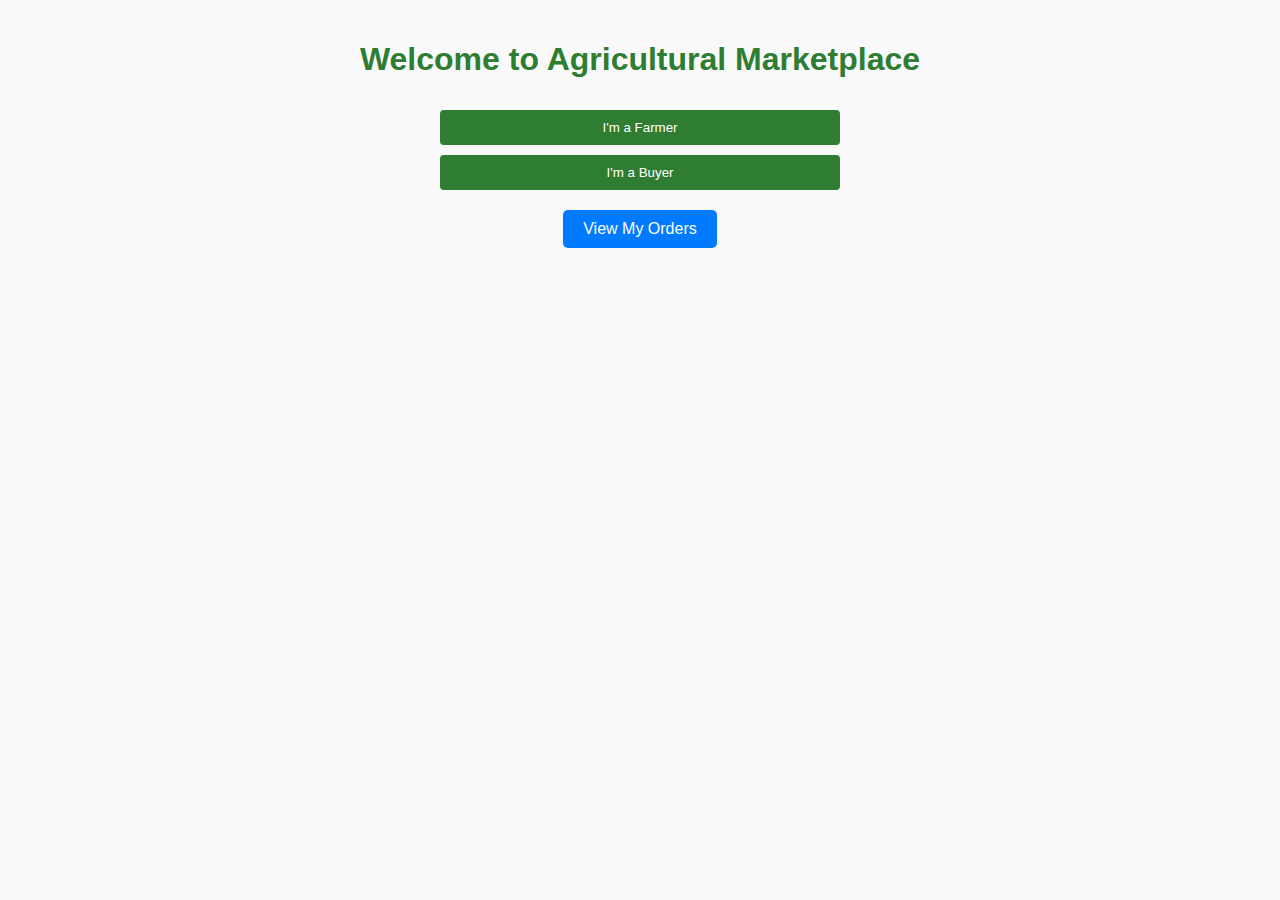
<file: index.html>
<!DOCTYPE html>
<html lang="en">

<head>
  <link rel="stylesheet" href="https://cdnjs.cloudflare.com/ajax/libs/font-awesome/6.4.0/css/all.min.css" />
  <meta charset="UTF-8" />
  <meta name="viewport" content="width=device-width, initial-scale=1.0" />
  <title>Agricultural Marketplace - Home</title>
  <link rel="stylesheet" href="css/style.css" />
</head>

<body>
  <h1>Welcome to Agricultural Marketplace</h1>
  <div class="container">
    <button onclick="navigateTo('farmer.html')">I'm a Farmer</button>
    <button onclick="navigateTo('buyer.html')">I'm a Buyer</button>
  </div>
  <a href="my-orders.html" class="my-orders-link">View My Orders</a>

  <script src="js/index.js"></script>
</body>

</html>
</file>
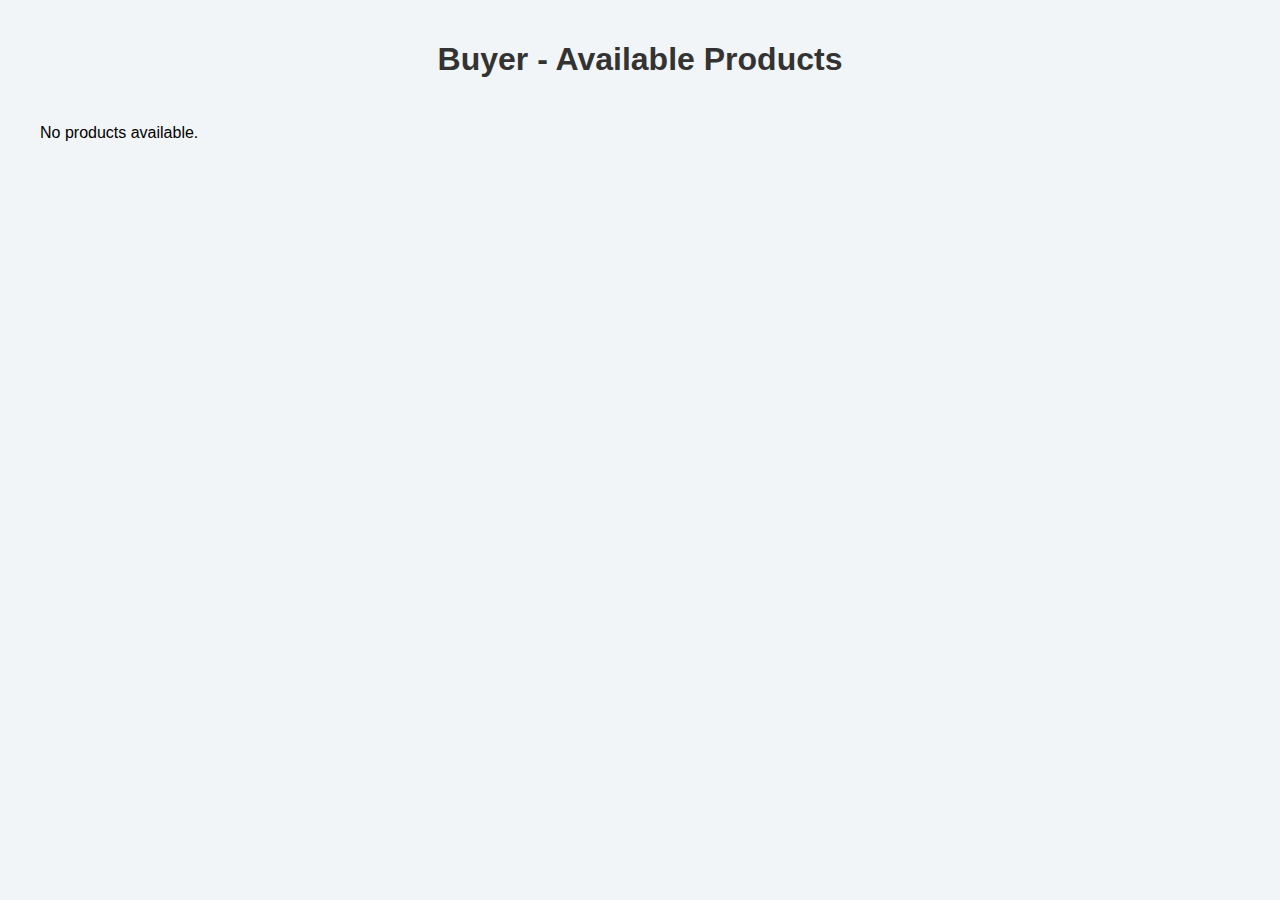
<file: buyer.html>
<!DOCTYPE html>
<html lang="en">
<head>
  <meta charset="UTF-8" />
  <meta name="viewport" content="width=device-width, initial-scale=1.0" />
  <title>Buyer - Available Products</title>
  <link rel="stylesheet" href="css/buyer.css" />
</head>
<body>
  <h1>Buyer - Available Products</h1>
  <div class="grid" id="productList"></div>

  <script>
    const products = JSON.parse(localStorage.getItem('products')) || [];

    function displayProducts() {
      const productList = document.getElementById('productList');
      productList.innerHTML = '';

      if (products.length === 0) {
        productList.innerHTML = '<p>No products available.</p>';
        return;
      }

      products.forEach(product => {
        const div = document.createElement('div');
        div.className = 'card';
        div.innerHTML = `
          <h3>${product.name}</h3>
          <p>${product.description}</p>
          <p>Price: ₹${product.price}/kg</p>
          <p>Quantity Available: ${product.quantity} kg</p>
          <input type="number" min="1" max="${product.quantity}" placeholder="Enter quantity (kg)" id="quantity-${product.id}" />
          <button onclick='orderProduct(${product.id})'>Order Now</button>
        `;
        productList.appendChild(div);
      });
    }

    function orderProduct(productId) {
      const selectedProduct = products.find(p => p.id === productId);
      const quantityInput = document.getElementById(`quantity-${productId}`);
      const quantity = parseInt(quantityInput.value);

      if (!quantity || isNaN(quantity) || quantity <= 0) {
        alert('Please enter a valid quantity.');
        return;
      }

      if (quantity > selectedProduct.quantity) {
        alert('Requested quantity exceeds available stock.');
        return;
      }

      selectedProduct.purchaseQuantity = quantity;
      selectedProduct.totalPrice = quantity * selectedProduct.price;
      localStorage.setItem('selectedProduct', JSON.stringify(selectedProduct));
      window.location.href = 'payment.html';
    }

    displayProducts();
  </script>
</body>
</html>
</file>
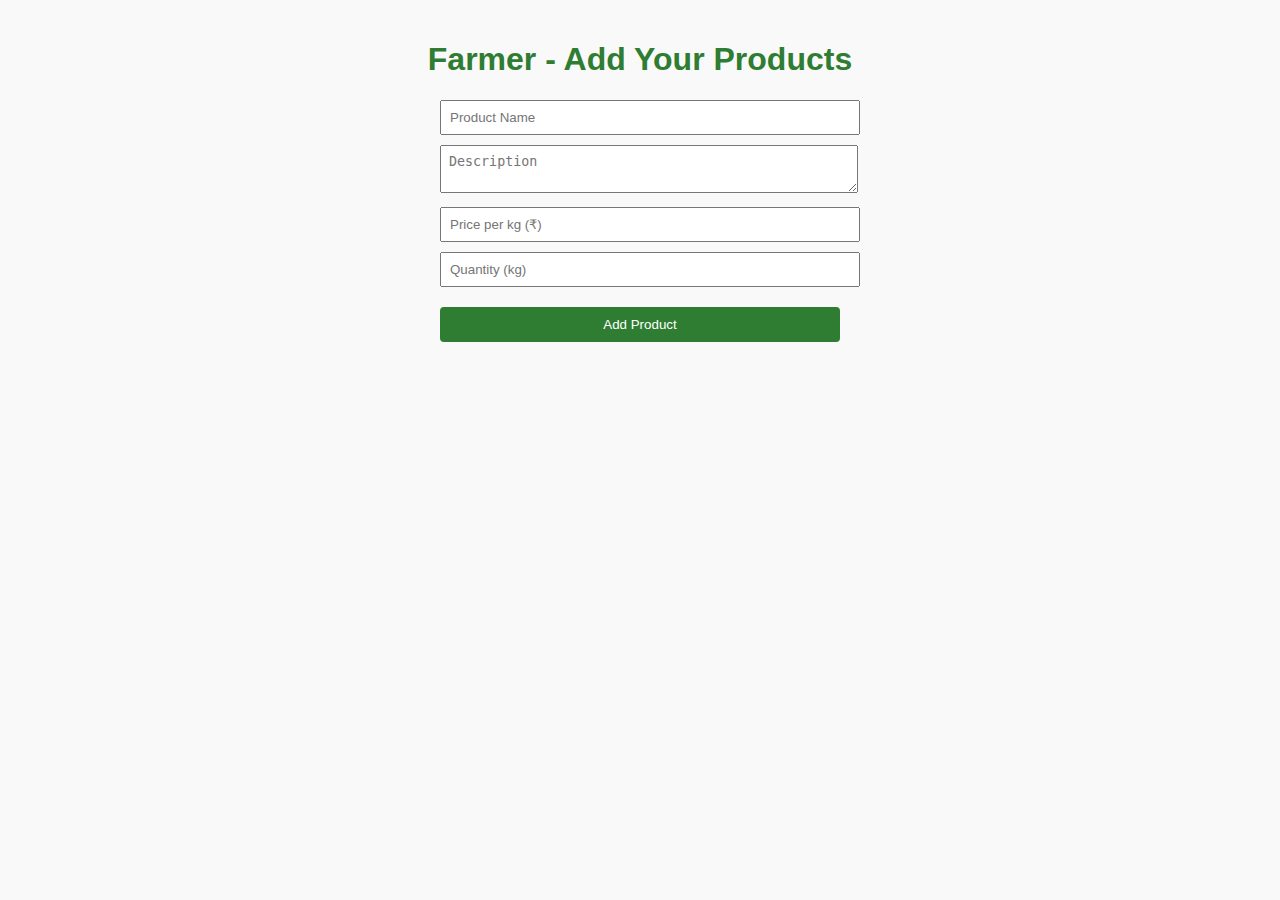
<file: farmer.html>
<!DOCTYPE html>
<html lang="en">
<head>
  <meta charset="UTF-8" />
  <meta name="viewport" content="width=device-width, initial-scale=1.0"/>
  <title>Farmer - Add Product</title>
  <link rel="stylesheet" href="css/style.css" />
</head>
<body>
  <h1>Farmer - Add Your Products</h1>
  <form id="productForm">
    <input type="text" placeholder="Product Name" id="name" required />
    <textarea placeholder="Description" id="description" required></textarea>
    <input type="number" placeholder="Price per kg (₹)" id="price" required />
    <input type="number" placeholder="Quantity (kg)" id="quantity" required />
    <button type="submit">Add Product</button>
  </form>
  <script src="js/farmer.js"></script>
</body>
</html>
</file>
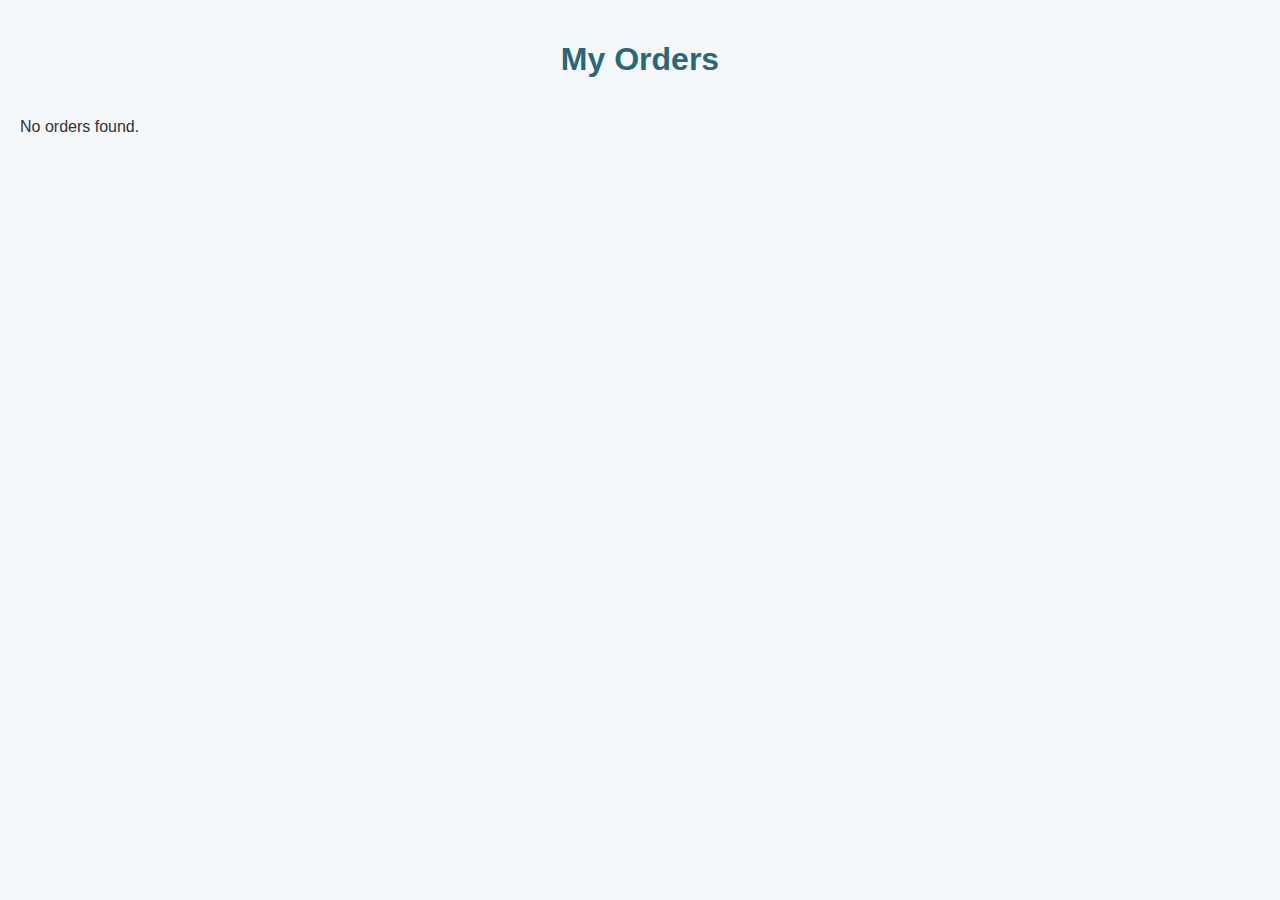
<file: my-orders.html>
<!DOCTYPE html>
<html lang="en">

<head>
  <meta charset="UTF-8" />
  <meta name="viewport" content="width=device-width, initial-scale=1.0" />
  <title>My Orders</title>
  <link rel="stylesheet" href="css/my-orders.css" />

</head>

<body>
  <h1>My Orders</h1>
  <div class="order-list" id="orderList">
    <!-- Orders will be displayed here -->
  </div>

  <script>
    const orders = JSON.parse(localStorage.getItem('orders')) || [];

    const orderList = document.getElementById('orderList');

    if (orders.length === 0) {
      orderList.innerHTML = '<p>No orders found.</p>';
    } else {
      orders.forEach(order => {
        const orderItem = document.createElement('div');
        orderItem.classList.add('order-item');

        orderItem.innerHTML = `
          <p><strong>Order ID:</strong> ${order.id}</p>
          <p><strong>Product:</strong> ${order.product}</p>
          <p><strong>Quantity:</strong> ${order.quantity} kg</p>
          <p><strong>Total Price:</strong> ₹${order.totalPrice}</p>
          <p><strong>Payment Method:</strong> ${order.paymentMethod}</p>
          <p><strong>Delivery Address:</strong> ${order.deliveryAddress}</p>
          <p><strong>Buyer Name:</strong> ${order.buyerName}</p>
          <p><strong>Buyer Phone:</strong> ${order.buyerPhone}</p>
          ${order.buyerEmail ? `<p><strong>Buyer Email:</strong> ${order.buyerEmail}</p>` : ''}
          <p><strong>Order Date:</strong> ${order.date}</p>
          <hr />
        `;

        orderList.appendChild(orderItem);
      });
    }
  </script>
</body>

</html>
</file>
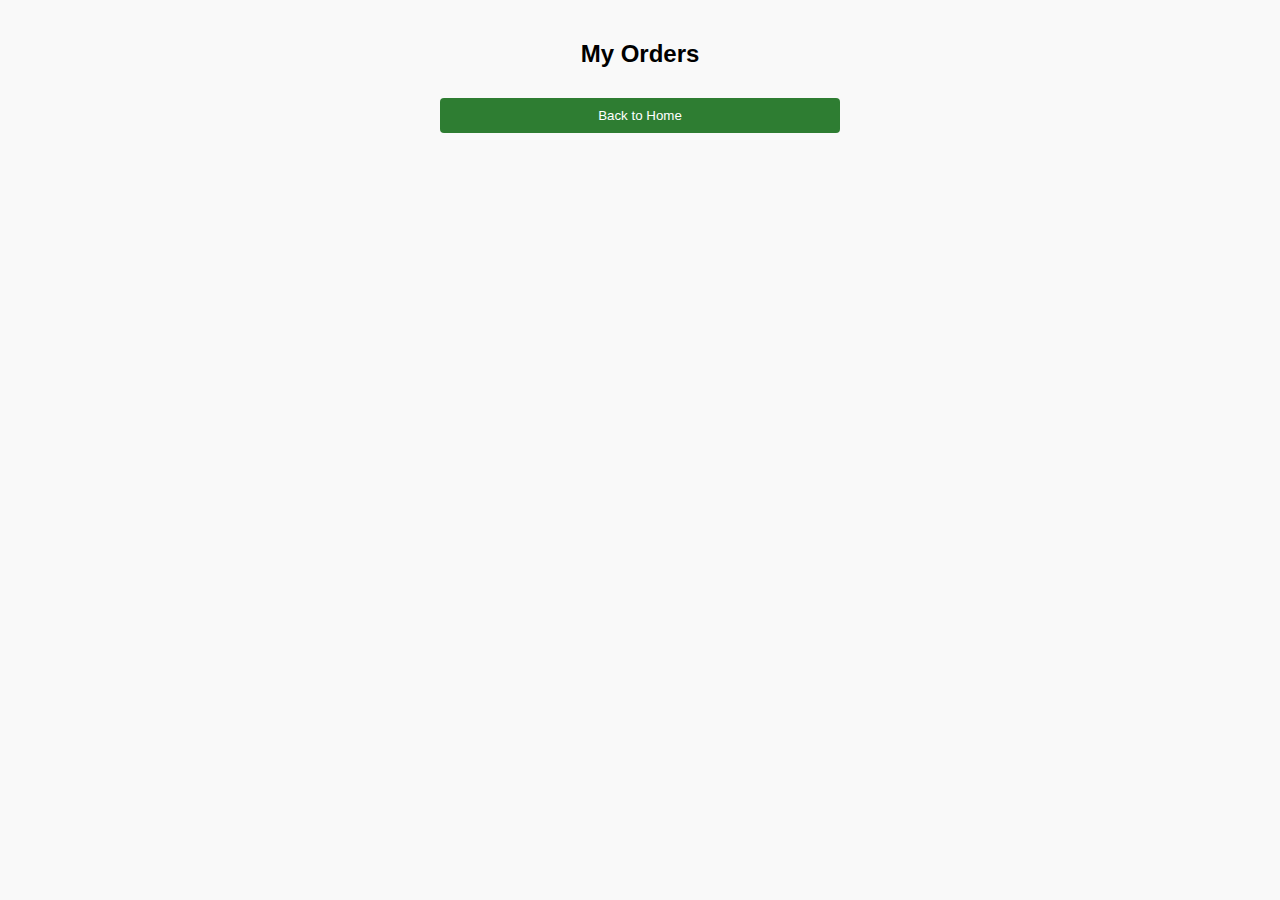
<file: orders.html>
<!DOCTYPE html>
<html lang="en">
<head>
  <meta charset="UTF-8" />
  <meta name="viewport" content="width=device-width, initial-scale=1.0"/>
  <title>My Orders</title>
  <link rel="stylesheet" href="css/style.css" />
</head>
<body>
  <div class="container">
    <h2>My Orders</h2>
    <div id="ordersList"></div>
    <button onclick="window.location.href='index.html'">Back to Home</button>
  </div>
  <script src="js/orders.js"></script>
</body>
</html>
</file>
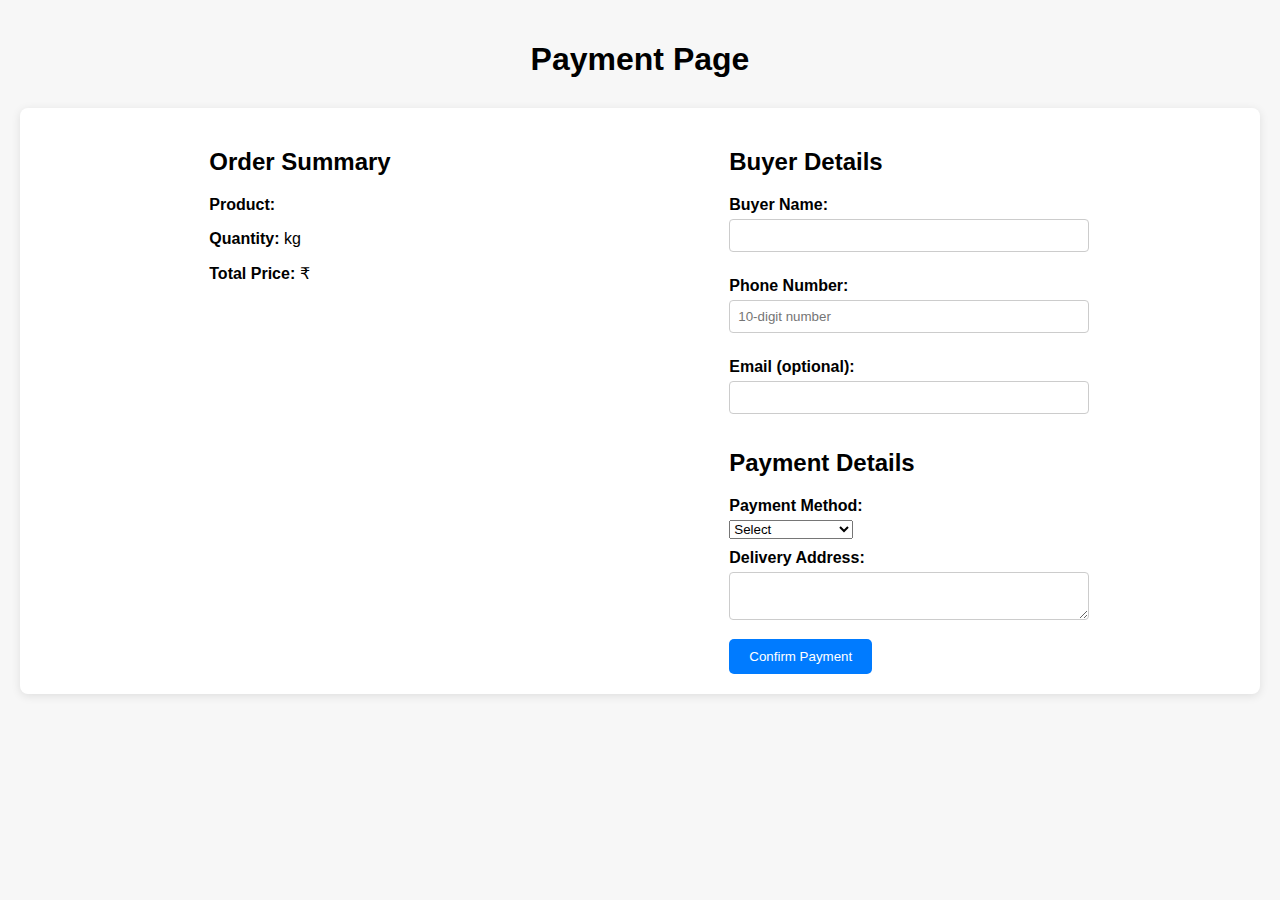
<file: payment.html>
<!DOCTYPE html>
<html lang="en">

<head>
  <meta charset="UTF-8" />
  <meta name="viewport" content="width=device-width, initial-scale=1.0" />
  <title>Payment Page</title>
  <link rel="stylesheet" href="css/payment.css" />
</head>

<body>
  <h1>Payment Page</h1>
  <div class="container">
    <div class="order-summary">
      <h2>Order Summary</h2>
      <p><strong>Product:</strong> <span id="productName"></span></p>
      <p><strong>Quantity:</strong> <span id="productQuantity"></span> kg</p>
      <p><strong>Total Price:</strong> ₹<span id="totalPrice"></span></p>
    </div>

    <div class="payment-details">
      <h2>Buyer Details</h2>
      <form id="paymentForm">
        <label for="buyerName">Buyer Name:</label>
        <input type="text" id="buyerName" required />

        <label for="buyerPhone">Phone Number:</label>
        <input type="tel" id="buyerPhone" required pattern="[0-9]{10}" placeholder="10-digit number" />

        <label for="buyerEmail">Email (optional):</label>
        <input type="email" id="buyerEmail" />

        <h2>Payment Details</h2>
        <label for="paymentMethod">Payment Method:</label>
        <select id="paymentMethod" required>
          <option value="">Select</option>
          <option value="UPI">UPI</option>
          <option value="Card">Card</option>
          <option value="Cash on Delivery">Cash on Delivery</option>
        </select>

        <label for="deliveryAddress">Delivery Address:</label>
        <textarea id="deliveryAddress" required></textarea>

        <button type="submit">Confirm Payment</button>
      </form>
    </div>
  </div>

  <script>
    const selectedProduct = JSON.parse(localStorage.getItem('selectedProduct'));
    const products = JSON.parse(localStorage.getItem('products')) || [];

    if (selectedProduct) {
      document.getElementById('productName').textContent = selectedProduct.name;
      document.getElementById('productQuantity').textContent = selectedProduct.purchaseQuantity;
      document.getElementById('totalPrice').textContent = selectedProduct.totalPrice;
    }

    document.getElementById('paymentForm').addEventListener('submit', function (e) {
      e.preventDefault();

      const buyerName = document.getElementById('buyerName').value;
      const buyerPhone = document.getElementById('buyerPhone').value;
      const buyerEmail = document.getElementById('buyerEmail').value;
      const paymentMethod = document.getElementById('paymentMethod').value;
      const deliveryAddress = document.getElementById('deliveryAddress').value;

      if (!buyerName || !buyerPhone || !paymentMethod || !deliveryAddress) {
        alert('Please fill in all required fields.');
        return;
      }

      const orderId = 'ORD' + Date.now();

      const order = {
        id: orderId,
        product: selectedProduct.name,
        quantity: selectedProduct.purchaseQuantity,
        totalPrice: selectedProduct.totalPrice,
        paymentMethod,
        deliveryAddress,
        buyerName,
        buyerPhone,
        buyerEmail,
        date: new Date().toLocaleString()
      };

      // Save order
      const orders = JSON.parse(localStorage.getItem('orders')) || [];
      orders.push(order);
      localStorage.setItem('orders', JSON.stringify(orders));

      // Update product quantity
      const updatedProducts = products.map(product => {
        if (product.id === selectedProduct.id) {
          return {
            ...product,
            quantity: product.quantity - selectedProduct.purchaseQuantity
          };
        }
        return product;
      });
      localStorage.setItem('products', JSON.stringify(updatedProducts));

      // Confirmation
      alert('Order placed successfully!');

      // Redirect to My Orders page
      window.location.href = 'my-orders.html';
    });
  </script>
</body>

</html>
</file>
<file: css/style.css>
body {
  font-family: Arial, sans-serif;
  background-color: #f9f9f9;
  margin: 0;
  padding: 20px;
  text-align: center;
}

h1 {
  color: #2e7d32;
}

.container,
form {
  max-width: 400px;
  margin: auto;
}

button {
  background-color: #2e7d32;
  color: white;
  border: none;
  padding: 10px;
  border-radius: 4px;
  cursor: pointer;
  width: 100%;
  margin-top: 10px;
}

button:hover {
  background-color: #1b5e20;
}

input,
textarea {
  width: 100%;
  margin-bottom: 10px;
  padding: 8px;
}

.grid {
  display: grid;
  grid-template-columns: repeat(auto-fill, minmax(250px, 1fr));
  gap: 20px;
  max-width: 1200px;
  margin: auto;
}

.card {
  background: white;
  border-radius: 8px;
  padding: 20px;
  box-shadow: 0 2px 8px rgba(0, 0, 0, 0.1);
}

.my-orders-link {
  display: inline-block;
  margin-top: 20px;
  padding: 10px 20px;
  background-color: #007BFF;
  color: white;
  text-decoration: none;
  border-radius: 5px;
  transition: background-color 0.3s;
}

.my-orders-link:hover {
  background-color: #0056b3;
}
</file>
<file: css/buyer.css>
/* buyer.css */

body {
    font-family: Arial, sans-serif;
    background-color: #f2f5f7;
    margin: 0;
    padding: 20px;
  }
  
  h1 {
    text-align: center;
    color: #333;
    margin-bottom: 30px;
  }
  
  .grid {
    display: grid;
    grid-template-columns: repeat(auto-fit, minmax(250px, 1fr));
    gap: 20px;
    max-width: 1200px;
    margin: 0 auto;
  }
  
  .card {
    background: white;
    padding: 20px;
    border-radius: 12px;
    box-shadow: 0 4px 8px rgba(0, 0, 0, 0.1);
    transition: transform 0.2s ease;
  }
  
  .card:hover {
    transform: translateY(-5px);
  }
  
  .card h3 {
    margin-top: 0;
    color: #2a7de1;
  }
  
  .card p {
    margin: 8px 0;
    color: #555;
  }
  
  button {
    background-color: #2a7de1;
    color: white;
    border: none;
    padding: 10px 16px;
    border-radius: 6px;
    cursor: pointer;
    font-size: 16px;
    transition: background-color 0.3s ease;
  }
  
  button:hover {
    background-color: #195fc5;
  }
</file>
<file: css/my-orders.css>
body {
    font-family: 'Segoe UI', Tahoma, Geneva, Verdana, sans-serif;
    background: #f4f8fb;
    margin: 0;
    padding: 20px;
    color: #333;
}

h1 {
    text-align: center;
    color: #2b6777;
    margin-bottom: 40px;
}

.orders-container {
    display: flex;
    flex-wrap: wrap;
    justify-content: center;
    gap: 20px;
    max-width: 1200px;
    margin: 0 auto;
    animation: fadeIn 1s ease-in;
}

@keyframes fadeIn {
    from {
        opacity: 0;
        transform: translateY(20px);
    }

    to {
        opacity: 1;
        transform: translateY(0);
    }
}

.order-card {
    background: white;
    border-radius: 15px;
    border: 1px solid #ddd;
    box-shadow: 0 8px 16px rgba(0, 0, 0, 0.1);
    width: 320px;
    padding: 20px;
    transition: transform 0.3s, box-shadow 0.3s;
    display: flex;
    flex-direction: column;
    animation: fadeInUp 0.5s ease;
}

@keyframes fadeInUp {
    from {
        opacity: 0;
        transform: translateY(30px);
    }

    to {
        opacity: 1;
        transform: translateY(0);
    }
}

.order-card:hover {
    transform: translateY(-5px);
    box-shadow: 0 12px 24px rgba(0, 0, 0, 0.15);
}

.order-card h3 {
    color: #52ab98;
    margin-bottom: 15px;
    text-align: center;
}

.order-detail {
    margin-bottom: 10px;
    padding: 8px;
    background: #f9fbfc;
    border-radius: 8px;
    font-size: 15px;
    color: #333;
    display: flex;
    align-items: center;
}

.order-detail i {
    margin-right: 8px;
    color: #2b6777;
    width: 20px;
    text-align: center;
}

.order-detail strong {
    color: #2b6777;
    display: inline-block;
    width: 140px;
}

.download-receipt {
    margin-top: 10px;
    background-color: #2b6777;
    color: white;
    border: none;
    padding: 8px 16px;
    border-radius: 8px;
    cursor: pointer;
    text-align: center;
    transition: background-color 0.3s;
}

.download-receipt:hover {
    background-color: #52ab98;
}

.back-button {
    display: inline-block;
    margin: 30px auto 0;
    background-color: #2b6777;
    color: white;
    padding: 12px 30px;
    text-decoration: none;
    border-radius: 8px;
    box-shadow: 0 4px 6px rgba(0, 0, 0, 0.1);
    text-align: center;
    transition: background-color 0.3s, transform 0.3s;
}

.back-button:hover {
    background-color: #52ab98;
    transform: translateY(-2px);
}

/* Responsive */
@media (max-width: 600px) {
    .order-card {
        width: 100%;
        padding: 15px;
    }

    .back-button {
        width: 100%;
        padding: 12px 0;
    }
}
</file>
<file: css/payment.css>
body {
  font-family: Arial, sans-serif;
  margin: 0;
  padding: 20px;
  background-color: #f7f7f7;
}

h1 {
  text-align: center;
  margin-bottom: 30px;
}

.container {
  display: flex;
  justify-content: space-around;
  background-color: #fff;
  padding: 20px;
  border-radius: 8px;
  box-shadow: 0 2px 10px rgba(0, 0, 0, 0.1);
}

.summary,
.payment {
  width: 45%;
}

.summary h2,
.payment h2 {
  margin-bottom: 15px;
}

.summary p {
  background: #f0f0f0;
  padding: 10px;
  border-radius: 5px;
  margin-bottom: 10px;
}

form label {
  display: block;
  margin-top: 10px;
  margin-bottom: 5px;
  font-weight: bold;
}

form input,
form textarea {
  width: 100%;
  padding: 8px;
  margin-bottom: 15px;
  border: 1px solid #ccc;
  border-radius: 4px;
}

button {
  padding: 10px 20px;
  background-color: #007BFF;
  border: none;
  color: white;
  border-radius: 5px;
  cursor: pointer;
  transition: background-color 0.3s;
}

button:hover {
  background-color: #0056b3;
}

/* Modal Popup */
.modal {
  display: none;
  position: fixed;
  top: 0;
  left: 0;
  width: 100%;
  height: 100%;
  background-color: rgba(0, 0, 0, 0.6);
  justify-content: center;
  align-items: center;
}

.modal-content {
  background-color: white;
  padding: 30px;
  border-radius: 8px;
  text-align: center;
}

.modal-content button {
  margin-top: 20px;
}
</file>
